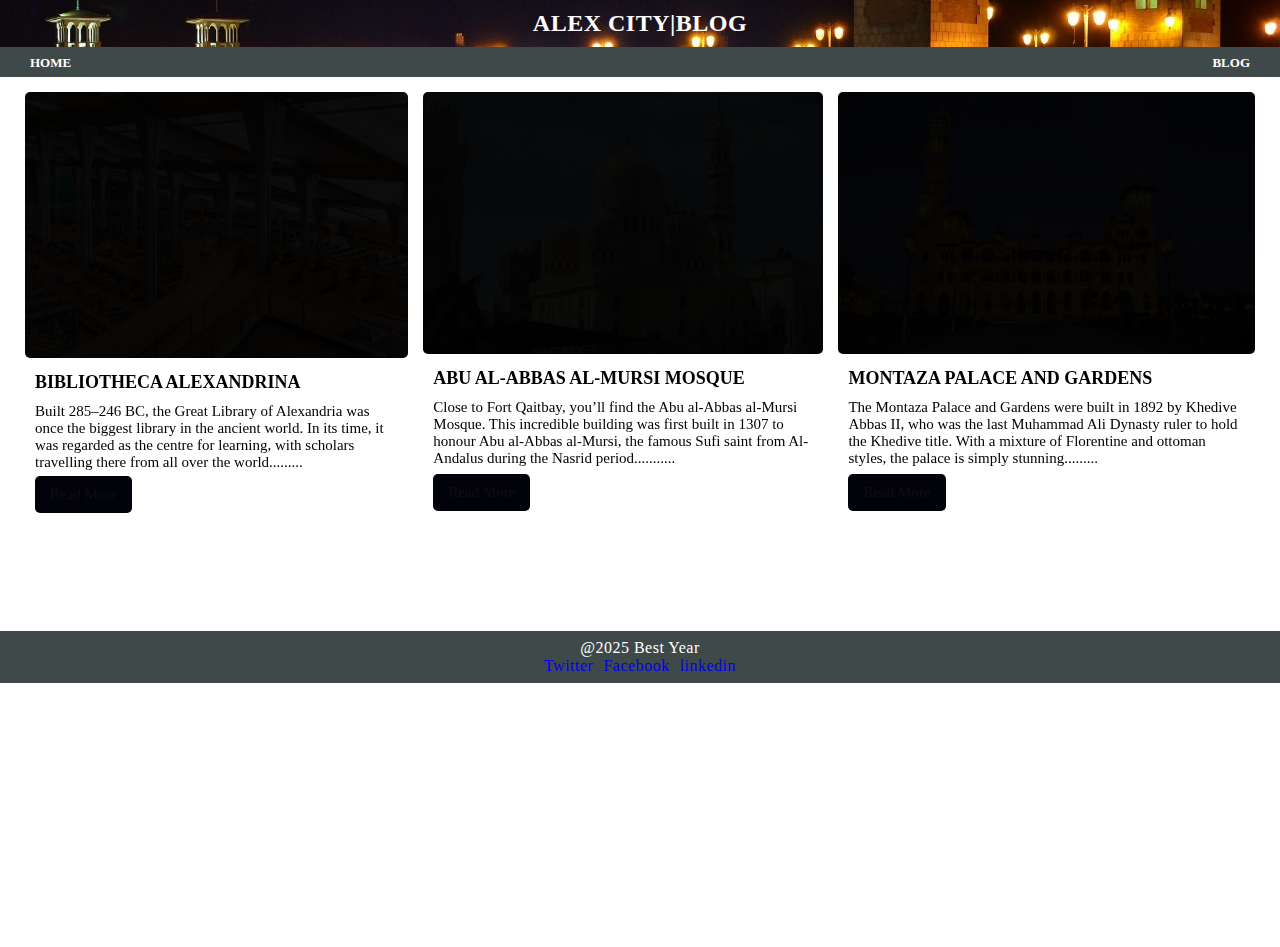
<file: index.html>
<!DOCTYPE html>
<html lang="en">
<head>
    <meta charset="UTF-8">
    <meta http-equiv="X-UA-Compatible" content="IE=edge">
    <meta name="viewport" content="width=device-width, initial-scale=1.0">
   
    <title>Personal Blog Website</title>

    <link rel="stylesheet" href="css/style.css">
    <link rel="stylesheet" href="css/nav.css">
    <link rel="stylesheet" href="css/blog.css">
    <link rel="stylesheet" href="css/footer.css">
</head>
<body>
    <header id="blog">
        <div>
            <a href="index1.html" class="logo">
                <span class="Alex-blog"></span>Alex City|Blog
            </a>
        </div>
    </header>    
    <div class="container">
        <nav>
                <div class="nav-item"><a href="index.html">Home</a></div>
                <div class="nav-item"><a href="index2.html">Blog</a></div>
        </nav>    
    <section class="cards">
        <article class="post1">
            <img src="assets/Bibliotheca-Alexandrina-768x513.webp" alt="Bibliotheca Alexandrina">
            <div class="content">
                <h2>Bibliotheca Alexandrina</h2>
                <p>Built 285–246 BC, the Great Library of Alexandria was once the biggest library in the ancient world. In its time, it was regarded as the centre for learning, with scholars travelling there from all over the world.........</p>
                <a href="index2.html" class="readMore-button">Read More</a>
            </div>
        </article>

        <article class="post2">
            <img src="assets/Abu-Al-Abbas-Al-Mursi-Mosque-768x511.webp" alt="Abu Al-Abbas Al-Mursi Mosque">
            <div class="content">
                <h2>Abu Al-Abbas Al-Mursi Mosque</h2>
                <p>Close to Fort Qaitbay, you’ll find the Abu al-Abbas al-Mursi Mosque. This incredible building was first built in 1307 to honour Abu al-Abbas al-Mursi, the famous Sufi saint from Al-Andalus during the Nasrid period...........</p>
                <a href="index2.html" class="readMore-button">Read More</a>
            </div>
        </article>

        <article class="post3">
            <img src="assets/Montaza-Gardens-768x432.png" alt="Montaza Palace and Gardens">
            <div class="content">
                <h2>Montaza Palace and Gardens</h2>
                <p>The Montaza Palace and Gardens were built in 1892 by Khedive Abbas II, who was the last Muhammad Ali Dynasty ruler to hold the Khedive title. With a mixture of Florentine and ottoman styles, the palace is simply stunning.........</p>
                <a href="index2.html" class="readMore-button">Read More</a>
            </div>
        </article>
    </section>
    
    <footer>
        <p>@2025 Best Year </p>
        <div class="my-social">
            <a href="#" class="my-twitter">Twitter</a>
            <a href="#" class="my-facebook">Facebook</a>
            <a href="https://www.linkedin.com/in/eng-abdelrahmanmohamed?utm_source=share&utm_campaign=share_via&utm_content=profile&utm_medium=android_app" class="my-linkdin">linkedin</a>
        </div>    
        </footer>
</body>
</html>
</file>
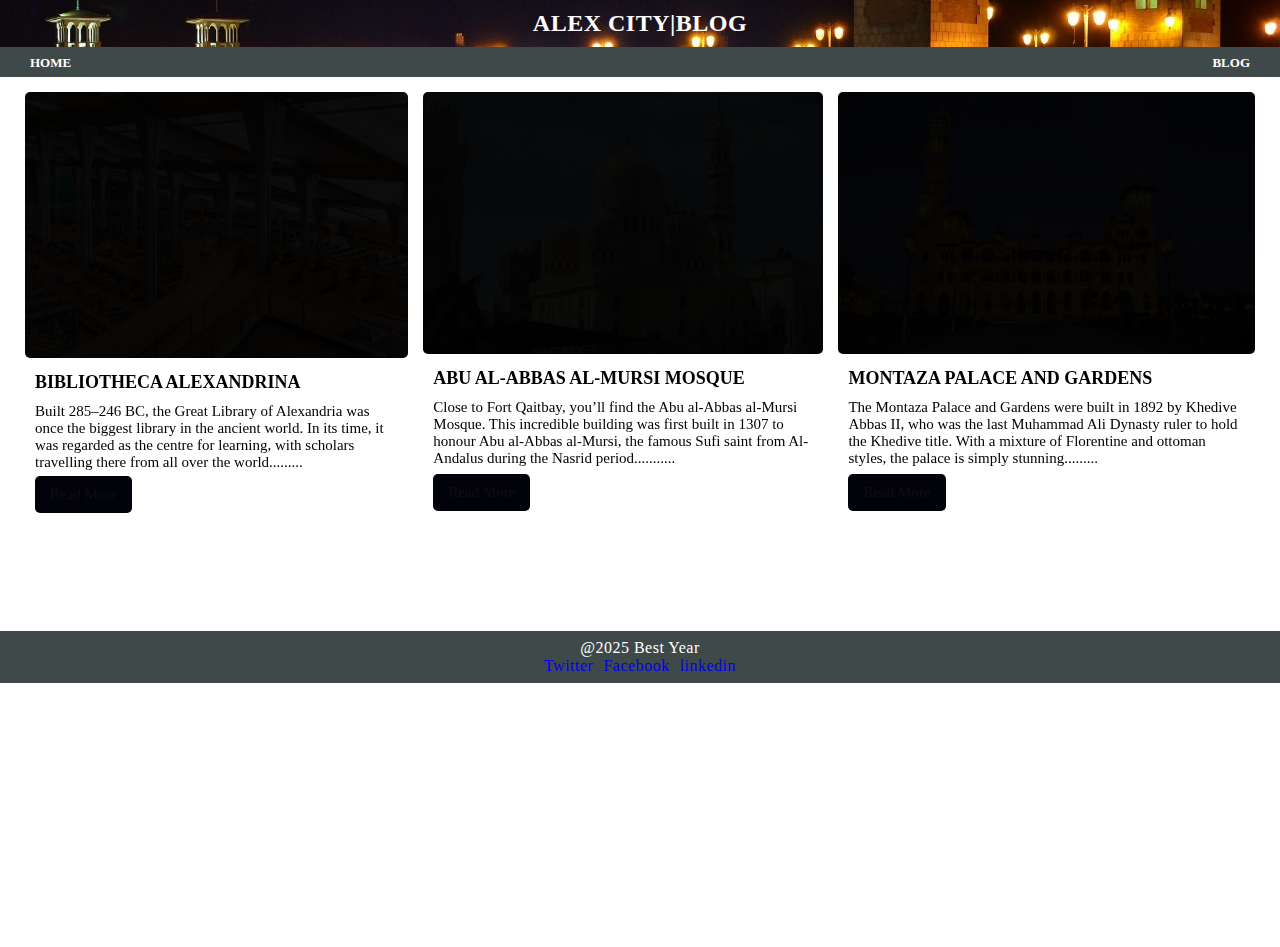
<file: index1.html>
<!DOCTYPE html>
<html lang="en">
<head>
    <meta charset="UTF-8">
    <meta http-equiv="X-UA-Compatible" content="IE=edge">
    <meta name="viewport" content="width=device-width, initial-scale=1.0">
   
    <title>Personal Blog Website</title>

    <link rel="stylesheet" href="css/style.css">
    <link rel="stylesheet" href="css/nav.css">
    <link rel="stylesheet" href="css/blog.css">
    <link rel="stylesheet" href="css/footer.css">
</head>
<body>
    <header id="blog">
        <div>
            <a href="index1.html" class="logo">
                <span class="Alex-blog"></span>Alex City|Blog
            </a>
        </div>
    </header>    
    <div class="container">
        <nav>
                <div class="nav-item"><a href="index1.html">Home</a></div>
                <div class="nav-item"><a href="index2.html">Blog</a></div>
        </nav>    
    <section class="cards">
        <article class="post1">
            <img src="assets/Bibliotheca-Alexandrina-768x513.webp" alt="Bibliotheca Alexandrina">
            <div class="content">
                <h2>Bibliotheca Alexandrina</h2>
                <p>Built 285–246 BC, the Great Library of Alexandria was once the biggest library in the ancient world. In its time, it was regarded as the centre for learning, with scholars travelling there from all over the world.........</p>
                <a href="index2.html" class="readMore-button">Read More</a>
            </div>
        </article>

        <article class="post2">
            <img src="assets/Abu-Al-Abbas-Al-Mursi-Mosque-768x511.webp" alt="Abu Al-Abbas Al-Mursi Mosque">
            <div class="content">
                <h2>Abu Al-Abbas Al-Mursi Mosque</h2>
                <p>Close to Fort Qaitbay, you’ll find the Abu al-Abbas al-Mursi Mosque. This incredible building was first built in 1307 to honour Abu al-Abbas al-Mursi, the famous Sufi saint from Al-Andalus during the Nasrid period...........</p>
                <a href="index2.html" class="readMore-button">Read More</a>
            </div>
        </article>

        <article class="post3">
            <img src="assets/Montaza-Gardens-768x432.png" alt="Montaza Palace and Gardens">
            <div class="content">
                <h2>Montaza Palace and Gardens</h2>
                <p>The Montaza Palace and Gardens were built in 1892 by Khedive Abbas II, who was the last Muhammad Ali Dynasty ruler to hold the Khedive title. With a mixture of Florentine and ottoman styles, the palace is simply stunning.........</p>
                <a href="index2.html" class="readMore-button">Read More</a>
            </div>
        </article>
    </section>
    
    <footer>
        <p>@2025 Best Year </p>
        <div class="my-social">
            <a href="#" class="my-twitter">Twitter</a>
            <a href="#" class="my-facebook">Facebook</a>
            <a href="https://www.linkedin.com/in/eng-abdelrahmanmohamed?utm_source=share&utm_campaign=share_via&utm_content=profile&utm_medium=android_app" class="my-linkdin">linkedin</a>
        </div>    
        </footer>
</body>
</html>
</file>
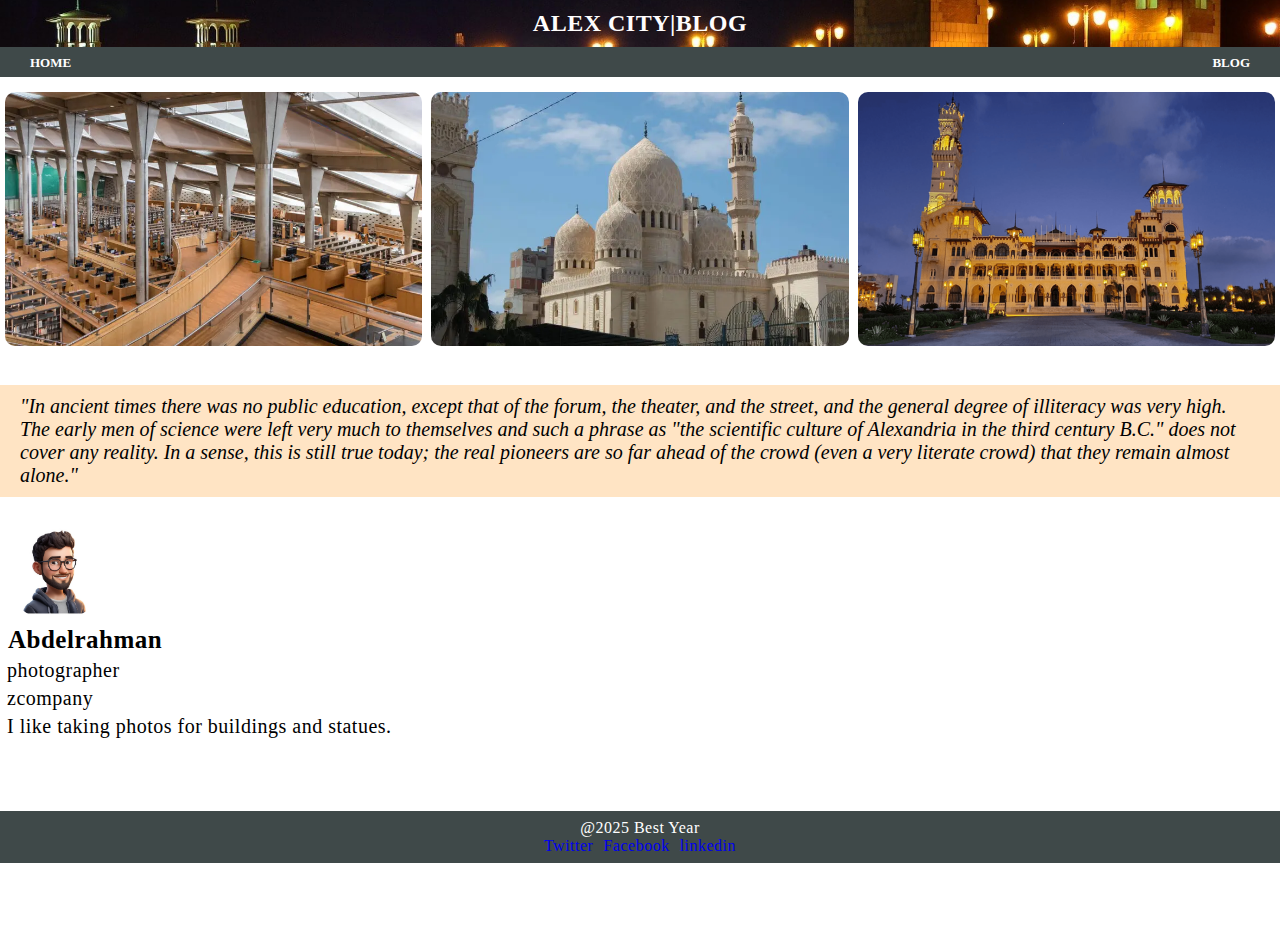
<file: index2.html>
<!DOCTYPE html>
<html lang="en">
<head>
    <meta charset="UTF-8">
    <meta http-equiv="X-UA-Compatible" content="IE=edge">
    <meta name="viewport" content="width=device-width, initial-scale=1.0">
   
    <title>Personal Blog Website</title>

    <link rel="stylesheet" href="css/style.css">
    <link rel="stylesheet" href="css/nav.css">
    <link rel="stylesheet" href="css/blog.css">
    <link rel="stylesheet" href="css/footer.css">
</head>
<body>
    <header id="blog">
        <div>
            <a href="index1.html" class="logo">
                <span class="Alex-blog"></span>Alex City|Blog
            </a>
        </div>
    </header>

    <div class="container">
        <nav>
                <div class="nav-item"><a href="index.html">Home</a></div>
                <div class="nav-item"><a href="index2.html">Blog</a></div>
        </nav>    
    <section class="blog-details">
        <div class="images">
           <div class="item"><img src="assets/Bibliotheca-Alexandrina-768x513.webp" alt="Bibliotheca Alexandrina"></div>
           <div class="item"><img src="assets/Abu-Al-Abbas-Al-Mursi-Mosque-768x511.webp" alt="Abu Al-Abbas Al-Mursi Mosque"></div>
           <div class="item"><img src="assets/Montaza-Gardens-768x432.png" alt="Montaza Palace and Gardens"></div>
        </div>
        <blockquote class="quote">
            "In ancient times there was no public education, except that of the forum, the theater, and the street, and the general degree of illiteracy was very high. The early men of science were left very much to themselves and such a phrase as "the scientific culture of Alexandria in the third century B.C." does not cover any reality. In a sense, this is still true today; the real pioneers are so far ahead of the crowd (even a very literate crowd) that they remain almost alone."
        </blockquote>
    </section>    
        <div class="author-info">
            <div class="avatar">
                <img src="assets/technical-writer-digital-avatar-generative-ai_934475-9197.jpg" alt="Author's Avatar">
            </div>
            <div class="details">
                <h3 class="name">Abdelrahman</h3>
                <p class="title">photographer</p>
                <p class="company">zcompany</p>
                <p class="bio">I like taking photos for buildings and statues.</p>      
            </div>
        </div>

    </section>


    <footer>
        <p>@2025 Best Year </p>
        <div class="my-social">
            <a href="#" class="my-twitter">Twitter</a>
            <a href="#" class="my-facebook">Facebook</a>
            <a href="https://www.linkedin.com/in/eng-abdelrahmanmohamed?utm_source=share&utm_campaign=share_via&utm_content=profile&utm_medium=android_app" class="my-linkdin">linkedin</a>
        </div>    
        </footer>


</body>    
</html>
</file>
<file: css/style.css>
*{
    margin: 0px;
    padding: 0px;
    font-family: Georgia, 'Times New Roman', Times, serif;
    box-sizing: border-box;
    
}

body{
    margin: 0px;
    padding: 0px;
    font-family:'Gill Sans', 'Gill Sans MT', Calibri, 'Trebuchet MS', sans-serif;
    overflow-x: hidden;
    display: flex;
    flex-direction: column;
    min-height: 100vh;
}

.container{
    flex: 1;
    min-height: 100vh;
    
}

a{
    text-decoration: none;
}

.logo{
    display: flex;
    justify-content: center;
    align-items: center;
    background-image: url('../assets/Stanley-Bridge.jpg');
    background-size: cover;
    background-position: center;
    font-weight: 800;
    color: rgb(255, 253, 253);
    font-size: x-large;
    text-transform: uppercase;
    padding: 10px;
    letter-spacing: 0.5px;
}
</file>
<file: css/nav.css>
nav{
    display:flex;
    flex-flow: row wrap;
    justify-content: space-between;
    align-items: center;
    background-color: rgb(63, 73, 73);
    width: 100%;
    margin: auto;
    height: 15px;
    padding: 15px;
}

.nav-item{
    display: flex;
    margin: 15px;
    font-weight: bold;
    text-transform: uppercase;
    font-size: small;
    position: relative;
    bottom: 22px;
    
    
}

nav .nav-item a{
    color: white;
    text-decoration: none;

    
}

nav .nav-item a:hover{
    color: rgb(159, 3, 3);
}
</file>
<file: css/blog.css>
.cards{
    display: flex;
    gap: 15px;
    padding: 10px;
    margin: 15px;
    justify-content: space-between;
    position: relative;
    bottom: 10px;
    transform-style: preserve-3d;
    transform: perspective(1550px);
}

.cards .post1, .post2, .post3{
    transition: .5s;
    filter: brightness(0.05);
}

.cards .post1:hover, .post2:hover, .post3:hover{
    filter: brightness(1);
    transform: translatez(50px);
}

.cards .post1:hover + *{
    filter: brightness(0.3);
    transform: translateZ(25px) rotateY(30deg);
}

.cards .post2:hover + *{
    filter: brightness(0.3);
    transform: translateZ(25px) rotateY(30deg);
}

.cards .post1:has(+ *:hover){
    filter: brightness(0.3);
    transform: translateZ(25px) rotateY(-30deg);
}

.cards .post2:has(+ *:hover){
    filter: brightness(0.3);
    transform: translateZ(25px) rotateY(-30deg);
}

<!--post1-->

.post1{
    border: 1px solid red;
    border-radius: 5px;
    box-shadow: 0 2px 5px rgb(0, 0, 0, 0.1);
    display: flex;
    flex-direction: column;
    flex: 1;
    min-width: 0;

}

.post1 img{
    width: 100%;
    height:61%;
    border-radius: 5px;
}

.post1 .content{
    display: flex;
    justify-content: space-around;
    flex-direction: column;
    flex-grow: 1;
    padding: 10px;
}

.post1 .content h2{
    font-size: large;
    text-transform: uppercase;
    margin-bottom: 10px;
}

.post1 .content p{
    font-size: 15px;
    margin: 0 0 10px;
    max-height: 150px;
    overflow: hidden;
}

.post1 .content .readMore-button{
    display: inline-block;
    background-color: rgb(31, 31, 210);
    padding: 10px 15px;
    color: white;
    text-decoration: none;
    border-radius: 5px;
    font-size: 15px;
    align-self: flex-start;
    position: relative;
    bottom: 5px;
}

.post1 .content .readMore-button:hover{
    background-color: red;
}

<!--post2-->

.post2{
    border: 1px solid red;
    border-radius: 5px;
    box-shadow: 0 2px 5px rgb(0, 0, 0, 0.1);
    display: flex;
    flex-direction: column;
    flex: 1;
    min-width: 0;
}

.post2 img{
    width: 100%;
    height:60%;
    border-radius: 5px;
}

.post2 .content{
    display: flex;
    justify-content: space-around;
    flex-direction: column;
    flex-grow: 1;
    padding: 10px;
}

.post2 .content h2{
    font-size: large;
    text-transform: uppercase;
    margin-bottom: 10px;
}

.post2 .content p{
    font-size: 15px;
    margin: 0 0 10px;
    max-height: 150px;
    overflow: hidden;
}

.post2 .content .readMore-button{
    display: inline-block;
    background-color: rgb(31, 31, 210);
    padding: 10px 15px;
    color: white;
    text-decoration: none;
    border-radius: 5px;
    font-size: 15px;
    align-self: flex-start;
    position: relative;
    bottom: 2.5px;
}

.post2 .content .readMore-button:hover{
    background-color: red;
}

<!--post3-->

.post3{
    border: 1px solid red;
    border-radius: 5px;
    box-shadow: 0 2px 5px rgb(0, 0, 0, 0.1);
    display: flex;
    flex-direction: column;
    flex: 1;
    min-width: 0;
}

.post3 img{
    width: 100%;
    height:60%;
    border-radius: 5px;
}

.post3 .content{
    display: flex;
    justify-content: space-around;
    flex-direction: column;
    flex-grow: 1;
    padding: 10px;
}

.post3 .content h2{
    font-size: large;
    text-transform: uppercase;
    margin-bottom: 10px;
}

.post3 .content p{
    font-size: 15px;
    margin: 0 0 10px;
    max-height: 150px;
    overflow: hidden;
}

.post3 .content .readMore-button{
    display: inline-block;
    background-color: rgb(31, 31, 210);
    padding: 10px 15px;
    color: white;
    text-decoration: none;
    border-radius: 5px;
    font-size: 15px;
    align-self: flex-start;
    position: relative;
    bottom: 2.5px;

}

.post3 .content .readMore-button:hover{
    background-color: red;
}

@media(max-width: 600px){
    .cards{
        flex-direction: column;
    }
    .post1{
        width: 100%;
        height: auto;
    }
    .post2{
        width: 100%;
        height: auto;
    }
    .post3{
        width: 100%;
        height: auto;
    }
}

@media(min-width: 601px) and (max-width:768px){
    .cards{
        flex-wrap: wrap;
    }
    .post1{
        width: 48%;
    }
    .post2{
        width: 46%;
    }
    .post3{
        width: 48%;
        height: 50%;
        position: relative;
        top: 50px;
    }
}

<!---blogpage--->

.blog-details{
    display: grid;
    grid-template-rows: auto auto;
    grid-gap: 20px;
    text-align: center;
    padding: 20px;
}

.images{
    display: grid;
    grid-template-columns: repeat(3, 1fr);
    grid-gap: 9px;
    margin-left: 5px;
    margin-right: 5px;
}

.item img{
    width: 100%;
    height: 90%;
    border-radius: 10px;
    object-fit: cover;
    position: relative;
    top: 15px;
}

.quote{
    font-size: 20px;
    font-style: italic;
    margin: 20px 0;
    padding: 10px 20px;
    background-color: bisque;
    color: black;
    position: relative;
    top: 5px;
}

<!--author-->
.author-info{
    display: grid;
    grid-template-columns: 50px 1fr;
    grid-gap: 20px;
    align-items: center;
}

.avatar img{
    width: 100px;
    height: 100px;
    border-radius: 50%;
    object-fit: cover;
    position: relative;
    left: 5px;
    top: 10px;
}

.details .name{
    font-size: 25px;
    margin: 0;
    font-weight: bold;
    letter-spacing: 0.5px;
    position: relative;
    left: 8px;
    top: 10px;
}

.details .title, .company, .bio{
    font-size: 20px;
    margin: 5px 0;
    position: relative;
    left: 7px;
    top: 10px;
    letter-spacing: 0.5px;
}

@media (max-width: 600px) {
    .images{
        grid-template-columns: 1fr;
    }
    .quote{
        font-size: 15px;
    }
}

@media (max-width: 600px) {
    .author-info{
        flex-direction: row;
    }
    .avatar{
        width: 80px;
        height: 80px;
        margin: 0 0 10px 0;
    }
    .details{
        margin-top: 45px;
    }
}
</file>
<file: css/footer.css>
footer{
    background-color: rgb(63, 73, 73) ;
    width: 100%;
    height: 100%;
    color: white;
    padding: 8px;
    text-align: center;
    text-decoration: none;
    position: relative;
    bottom: 0;
    letter-spacing: 0.5px;
    margin-top: 60px;
    translate: 0px 23px;
    
}

.my-social{
    display: flex;
    justify-content: center;
    gap: 10px;
}

footer .my-twitter:hover{
    background-color: blue;
}

footer .my-facebook:hover{
    background-color: blue;
}

footer .my-linkdin:hover{
    background-color: blue;
}
</file>
